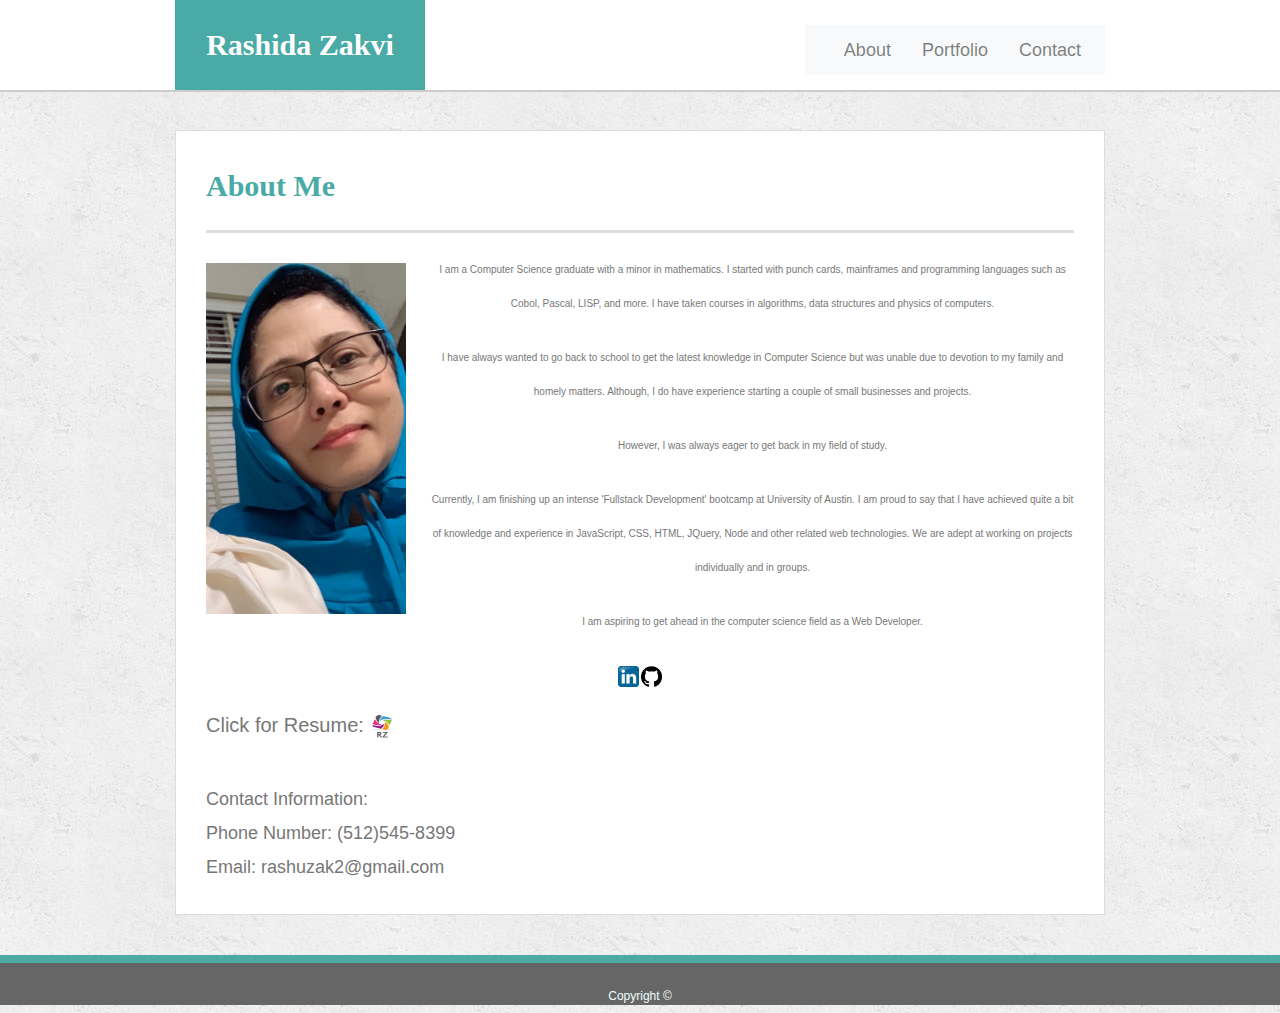
<file: index.html>
<!doctype html>
<html lang="en-us">

<head>
  <meta charset="UTF-8">
  <meta name="viewport" content="width=device-width, initial-scale=1">
  <title>About | Rashida Zakvi</title>
  <link rel="stylesheet" href="https://stackpath.bootstrapcdn.com/bootstrap/4.4.1/css/bootstrap.min.css" integrity="sha384-Vkoo8x4CGsO3+Hhxv8T/Q5PaXtkKtu6ug5TOeNV6gBiFeWPGFN9MuhOf23Q9Ifjh" crossorigin="anonymous">
  <link rel="stylesheet" type="text/css" href="assets/css/style.css">
</head>

<body>

  <header id="masthead">
    <div class="container">
      <a href="index.html" id="logo">Rashida Zakvi</a>
      <nav class="navbar navbar-expand-lg navbar-light bg-light">
        <button class="navbar-toggler" type="button" data-toggle="collapse" data-target="#collapsibleNavbar">
            <span class="navbar-toggler-icon"></span></button>
       <div class="collapse navbar-collapse" id="collapsibleNavbar">   
       <ul class="navbar-nav">
         <li class="nav-item">
           <a class="nav-link" href="index.html">About</a>
        </li>
         <li class="nav-item">
           <a class="nav-link" href="portfolio.html">Portfolio</a>
        </li>
         <li class="nav-item">
           <a class="nav-link" href="contact.html">Contact</a>
         </li>
       </ul>
       </div>
      </nav>
    </div>
  </header>

  <div id="main-container" class="container">
    <section class="main-section">
      <h1>About Me</h1>

      <img src="assets/images/IMG_3594.jpg" class="auth-image" alt="Rashida Zakvi">

      <p>I am a Computer Science graduate with a minor in mathematics. I started with punch cards, mainframes and programming languages such as Cobol, Pascal, LISP, 
        and more. I have taken courses in algorithms, data structures and physics of computers.</p>
       
      <p> I have always wanted to go back to school to get the latest knowledge in Computer Science but was unable due to devotion to my family and homely 
        matters. Although, I do have experience starting a couple of small businesses and projects.</p>
        
      <p>However, I was always eager to get back in my field of study.</p> 
        
      <p>Currently, I am finishing up an intense 'Fullstack Development' bootcamp at University of Austin. I am proud to say that I have achieved quite a bit of knowledge and experience in JavaScript, CSS, HTML, JQuery, Node and other related web technologies. We are adept at working on projects individually and 
        in groups.</p> 
       
      
      <p>I am aspiring to get ahead in the computer science field as a Web Developer.</p>

       
      <p><a href="https://www.linkedin.com/public-profile/settings?trk=d_flagship3_profile_self_view_public_profile&lipi=urn%3Ali%3Apage%3Ad_flagship3_profile_view_base%3BeIK9DkHtTkKkMTX9V0%2FxlQ%3D%3D">
          <img src="assets/images/th (2).jpeg" class="img-Link" alt="Linkedin"></a>  
          <a href="https://github.com/rashuzak">
          <img src="assets/images/th (3).jpeg" class="img-Link" alt="Github"></a>
          <h5>Click for Resume:
          <a href="https://drive.google.com/file/d/1NH_of94NCszW3z8IHVIzZdumT-NLRGkP/view?usp=sharing">
          <img src="assets/images/Resumelogo.png" class="img3-Link" alt="Resume"></a></h5>
          <br>Contact Information: <br> Phone Number: (512)545-8399 <br> Email: rashuzak2@gmail.com
        </p>  


    </section>

  </div>

 

   <!-- sticky footer -->
   <footer class="footer mt-auto py-3">
    <div class="container">
      <span class="text-muted"><p style="color:azure;">Copyright &copy;</p></span>
    </div>
  </footer>

  <script src="https://code.jquery.com/jquery-3.4.1.slim.min.js" integrity="sha384-J6qa4849blE2+poT4WnyKhv5vZF5SrPo0iEjwBvKU7imGFAV0wwj1yYfoRSJoZ+n" crossorigin="anonymous"></script>
  <script src="https://cdn.jsdelivr.net/npm/popper.js@1.16.0/dist/umd/popper.min.js" integrity="sha384-Q6E9RHvbIyZFJoft+2mJbHaEWldlvI9IOYy5n3zV9zzTtmI3UksdQRVvoxMfooAo" crossorigin="anonymous"></script>
  <script src="https://stackpath.bootstrapcdn.com/bootstrap/4.4.1/js/bootstrap.min.js" integrity="sha384-wfSDF2E50Y2D1uUdj0O3uMBJnjuUD4Ih7YwaYd1iqfktj0Uod8GCExl3Og8ifwB6" crossorigin="anonymous"></script>
  

 
</body>

</html>
</file>
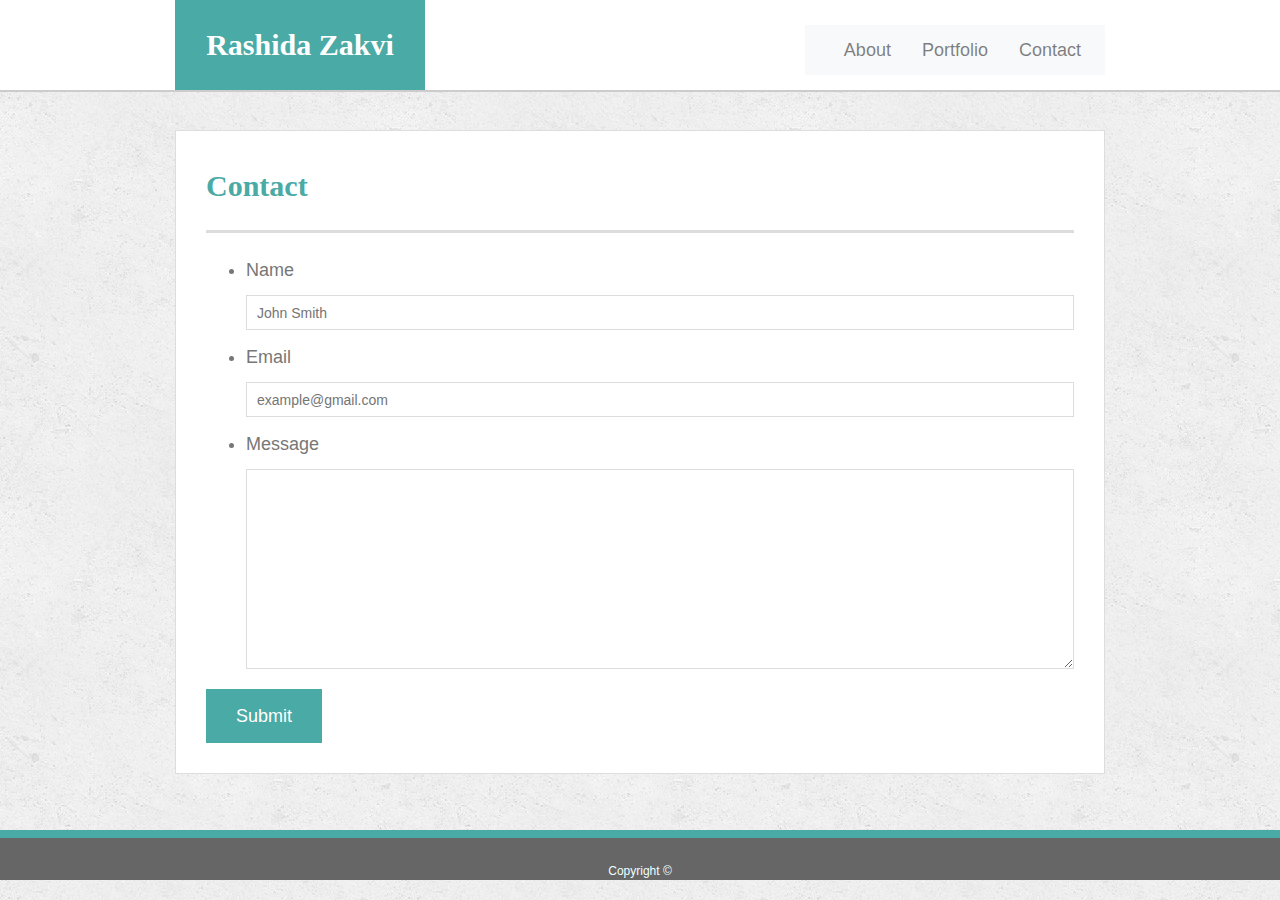
<file: contact.html>
<!doctype html>
<html lang="en-us">

<head>
  <meta charset="UTF-8">
  <meta name="viewport" content="width=device-width, initial-scale=1">
  <title>Contact | Your Name</title>
  <link rel="stylesheet" href="https://stackpath.bootstrapcdn.com/bootstrap/4.4.1/css/bootstrap.min.css" integrity="sha384-Vkoo8x4CGsO3+Hhxv8T/Q5PaXtkKtu6ug5TOeNV6gBiFeWPGFN9MuhOf23Q9Ifjh" crossorigin="anonymous">
  <link rel="stylesheet" type="text/css" href="assets/css/style.css">
</head>

<body>

  <header id="masthead">
    <div class="container">
      <a href="index.html" id="logo">Rashida Zakvi</a>
      <nav class="navbar navbar-expand-lg navbar-light bg-light">
        <button class="navbar-toggler" type="button" data-toggle="collapse" data-target="#collapsibleNavbar">
            <span class="navbar-toggler-icon"></span></button>
       <div class="collapse navbar-collapse" id="collapsibleNavbar">   
       <ul class="navbar-nav">
         <li class="nav-item">
           <a class="nav-link" href="index.html">About</a>
        </li>
         <li class="nav-item">
           <a class="nav-link" href="portfolio.html">Portfolio</a>
        </li>
         <li class="nav-item">
           <a class="nav-link" href="contact.html">Contact</a>
         </li>
       </ul>
       </div>
      </nav>
    </div>
  </header>

  <div id="main-container" class="container">
    <section class="main-section">
      <h1>Contact</h1>

      <form id="contact-form">
        <ul>
          <li>
            <label for="name">Name</label>
            <input type="text" id="name" name="name" placeholder="John Smith" required="required">
          </li>
          <li>
            <label for="email">Email</label>
            <input type="email" id="email" name="email" placeholder="example@gmail.com" required="required">
          </li>
          <li>
            <label for="message">Message</label>
            <textarea id="message" name="message" required="required"></textarea>
          </li>
        </ul>
        <input type="submit">
      </form>

    </section>

  </div>
  

    <!-- sticky footer -->
    <footer class="footer mt-auto py-3">
      <div class="container">
        <span class="text-muted"><p style="color:azure;">Copyright &copy;</p></span>
      </div>
    </footer>

  
  <script src="https://code.jquery.com/jquery-3.4.1.slim.min.js" integrity="sha384-J6qa4849blE2+poT4WnyKhv5vZF5SrPo0iEjwBvKU7imGFAV0wwj1yYfoRSJoZ+n" crossorigin="anonymous"></script>
  <script src="https://cdn.jsdelivr.net/npm/popper.js@1.16.0/dist/umd/popper.min.js" integrity="sha384-Q6E9RHvbIyZFJoft+2mJbHaEWldlvI9IOYy5n3zV9zzTtmI3UksdQRVvoxMfooAo" crossorigin="anonymous"></script>
  <script src="https://stackpath.bootstrapcdn.com/bootstrap/4.4.1/js/bootstrap.min.js" integrity="sha384-wfSDF2E50Y2D1uUdj0O3uMBJnjuUD4Ih7YwaYd1iqfktj0Uod8GCExl3Og8ifwB6" crossorigin="anonymous"></script>
</body>

</html>
</file>
<file: assets/css/style.css>
body {
    font-family: Arial, "Helvetica Neue", Helvetica, sans-serif;
    font-size: 18px;
    line-height: 34px;
    color: #777777;
    background: url("../images/concrete_seamless.png");
  }
  
  * {
    box-sizing: border-box;
  }
  
  /* general */
  
  .container {
    width: 100%;
    max-width: 960px;
    margin: 0 auto;
    clear: both;
  }
  
  h1,
  h2,
  h3,
  p {
    margin-bottom: 20px;
  }
  
  p:last-child {
    margin-bottom: 0;
  }
  
  h1,
  h2,
  h3 {
    font-family: Georgia, Times, "Times New Roman", serif;
    font-weight: 700;
    color: #4aaaa5;
  }
  
  h1 {
    padding-bottom: 20px;
    font-size: 30px;
    line-height: 49px;
    border-bottom: 3px solid #dddddd;
  }
  
  h2,
  h3 {
    font-size: 22px;
  }
  
  /* header */
  
  #masthead {
    position: fixed;
    z-index: 99;
    width: 100%;
    margin: 0 0 30px;
    overflow: auto;
    color: #ffffff;
    background: #ffffff;
    border-bottom: 2px solid #cccccc;
  }
  
  #logo {
    float: left;
    width: 250px;
    height: 90px;
    font-family: Georgia, Times, "Times New Roman", serif;
    font-size: 30px;
    font-weight: 700;
    line-height: 90px;
    color: #ffffff;
    text-align: center;
    text-decoration: none;
    background: #4aaaa5;
  }
  
  nav {
    float: right;
    margin-top: 25px;
  }
  
  nav a {
    display: inline-block;
    padding-left: 15px;
    margin-left: 15px;
    line-height: 18px;
    color: #999;
    text-decoration: none;
    border-left: 1px solid #efefef;
  }
  
  nav a:first-child {
    border-left: 0 none;
  }
  
  /* footer */
  
  footer {
    padding: 30px 0;
    clear: both;
    font-size: 12px;
    color: #ffffff;
    color: #cccccc;
    text-align: center;
    background: #666666;
    border-top: 8px solid #4aaaa5;
    height: 50px;
  }
  
  h3, h2 {
    padding-bottom: 20px;
    margin-bottom: 15px;
    line-height: 22px;
    border-bottom: 2px solid #eeeeee;
  }
  
  /* main */
  
  #main-container {
    padding-top: 130px;
    min-height: calc(100vh - 70px);
  }
  
  .main-section {
    float: left;
    width: 100%;
    max-width: 960px;
    padding: 30px;
    margin: 0 0 40px;
    background: #ffffff;
    border: 1px solid #dddddd;
  }

  .img-Link {
    height: 21px;
    width: 21px;
  }

  .img3-Link {
    height: 27px;
    width: 27px;
  }
  
  /* portfolio page */
  
  .work {
    position: relative;
    float: left;
    width: 274px;
    margin: 20px 0 25px;
    overflow: auto;
  }
  
  .work:nth-child(even) {
    margin-right: 40px;
  }
  
  .work img {
    height: 300px;
    width: 100%;
    border: 0 none;
    opacity: 0.8;
    padding: 15px;
   /* width="600" height="400"*/
  }
  
  .work h3 {
    position: absolute;
    bottom: 20px;
    width: 89%;
    padding: 15px;
    margin-left: 15px;
    margin-bottom: 0;
    font-weight: 200;
    line-height: 20px;
    color: #ffffff;
    text-align: center;
    background: #4aaaa5;
    border-bottom: 0;
  }

  .main-section p {
    font-size: x-small;
    text-align: center;

  }
  
  .auth-image {
    float: left;
    width: 200px;
    height: auto;
    margin-top: 10px;
    margin-right: 25px;
   /* padding-left: 75px;*/
  }
  
  /* contact page */
  
  #contact-form ul {
    margin-bottom: 20px;
  }
  
  #contact-form li {
    margin-bottom: 10px;
  }
  
  label,
  input[type=text],
  input[type=email],
  textarea {
    display: block;
    width: 100%;
  }
  
  input[type=text],
  input[type=email],
  textarea {
    height: 35px;
    padding: 0 10px;
    font-size: 14px;
    border: 1px solid #dddddd;
  }
  
  textarea {
    height: 200px;
  }
  
  input[type=submit] {
    padding: 10px 30px;
    font-size: 18px;
    color: #ffffff;
    cursor: pointer;
    background: #4aaaa5;
    border: 0 none;
  }
</file>
